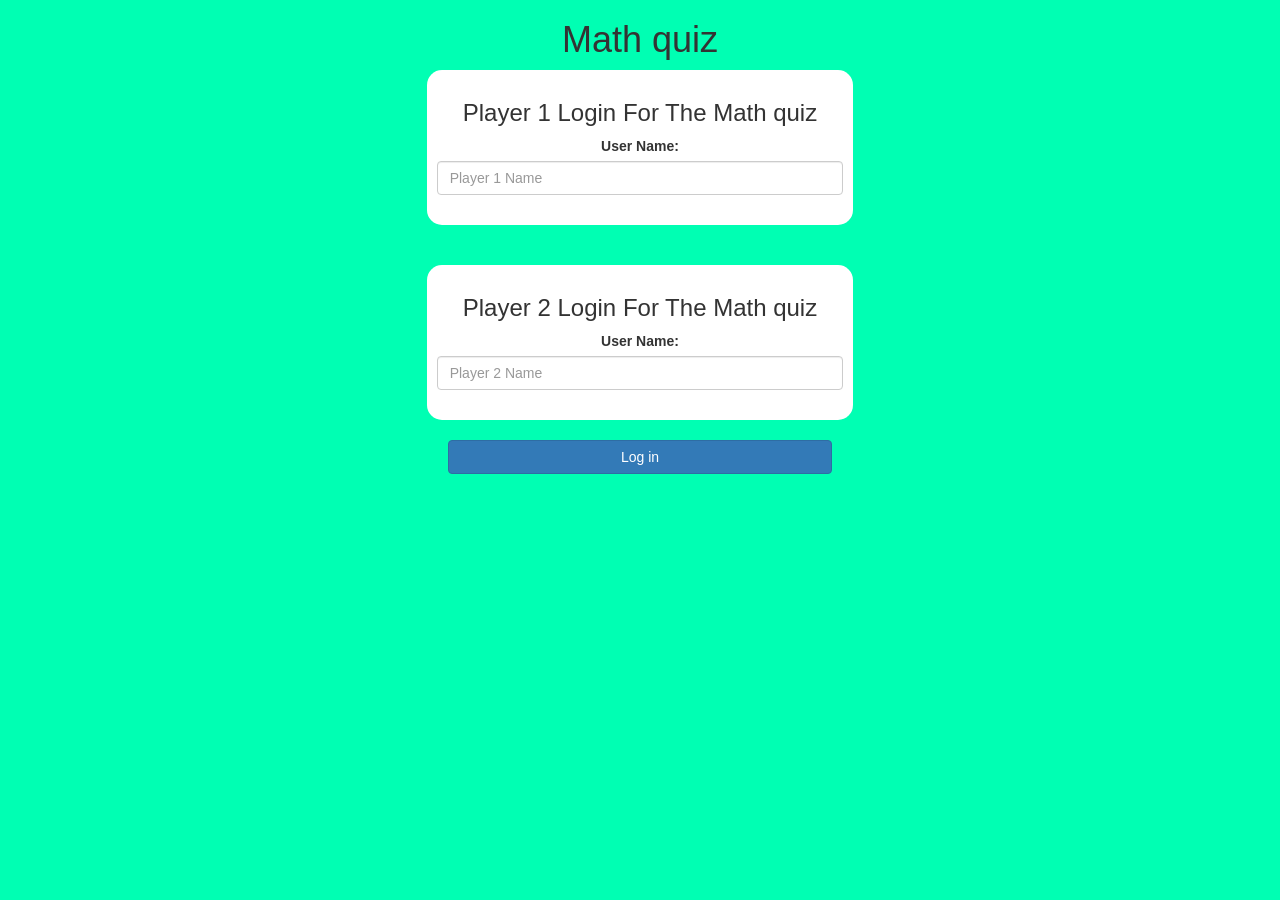
<file: index.html>
<!DOCTYPE html>
<html>
<head>
	<title>Math quiz</title>

<meta name="viewport" content="width=device-width, initial-scale=1">
<link rel="stylesheet" href="https://maxcdn.bootstrapcdn.com/bootstrap/3.4.0/css/bootstrap.min.css">
<script src="https://ajax.googleapis.com/ajax/libs/jquery/3.4.1/jquery.min.js"></script>
<script src="https://maxcdn.bootstrapcdn.com/bootstrap/3.4.0/js/bootstrap.min.js"></script>


<link rel="stylesheet" type="text/css" href="style.css">

<script src="main.js"></script>
</head>
<body>
<center>
<h1>Math quiz </h1>
<div class="col-lg-4 col-sm-8 col-xs-11 login_div1">
	<h3> Player 1 Login For The Math quiz</h3>
	<label> User Name: </label>
	<input type="text" id="player1_name_input" class="form-control" placeholder="Player 1 Name">
	<br>
</div>
<br>
<br>
<div class="col-lg-4 col-sm-8 col-xs-11 login_div2">
	<h3> Player 2 Login For The Math quiz</h3>
	<label> User Name: </label>
	<input type="text" id="player2_name_input" class="form-control" placeholder="Player 2 Name">
	<br>
</div>
<br>
<button style="width:30%" class="btn btn-primary" onclick="addUser()">Log in</button>
</center>
</body>
</html>
</file>
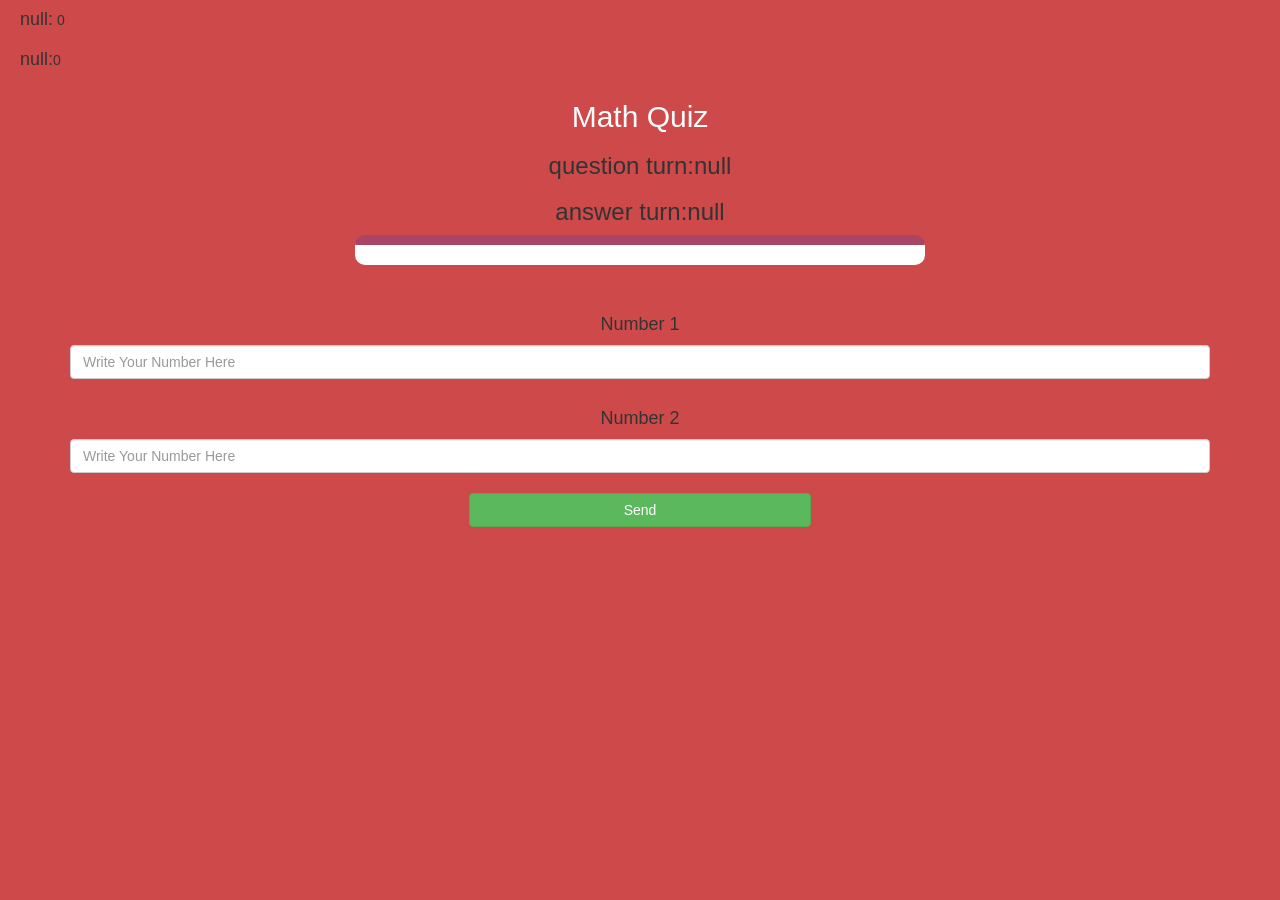
<file: game.html>
<!DOCTYPE html>
<html>
<head>
	<title>Math Quiz!</title>

<meta name="viewport" content="width=device-width, initial-scale=1">
<link rel="stylesheet" href="https://maxcdn.bootstrapcdn.com/bootstrap/3.4.0/css/bootstrap.min.css">
<script src="https://ajax.googleapis.com/ajax/libs/jquery/3.4.1/jquery.min.js"></script>
<script src="https://maxcdn.bootstrapcdn.com/bootstrap/3.4.0/js/bootstrap.min.js"></script>

<link rel="stylesheet" type="text/css" href="game.css">
</head>
<body>

<h4 id="player1_name"></h4> <span id="player1_score"></span>
<br>
<h4 id="player2_name"></h4><span id="player2_score"></span>

<div class="container">
	<center>
		<h2 style="color: white;">Math Quiz</h2>
        <h3 id="player_question"></h3>
		<h3 id="player_answer"></h3>
        <div id="output" class="col-lg-6"></div>
		<br>
		<br>
        <h4> Number 1 </h4>
        <input type="text" id="Number_1" class="form-control" placeholder="Write Your Number Here">
    
		<br>
        <h4>Number 2</h4>
	    <input type="text" id="Number_2" class="form-control" placeholder="Write Your Number Here">
		<br>
		<button onclick="send()" class="btn btn-success" style="width: 30%;">Send</button>
	</center>
</div>

<script src="game.js"></script>
</body>
</html>
</file>
<file: style.css>
body
{
	background: rgb(0, 255, 179);
}

	.login_div1 , .login_div2
	{
		background: white;
		padding: 10px;
		float: none;
		border-radius: 15px;
	}


#player1_name , #player2_name
{
	display: inline-block;
	margin-left: 20px;
}
#word
{
	width: 60%;
}
#word_display
{
	letter-spacing: 5px;
}
#output
{
background: white;
border-radius: 10px;
border-top: 10px solid #AA4465;
padding: 10px;
float: none;
text-align: left;
}
</file>
<file: game.css>
body
{
	background: #ce4a4a;
}

	.login_div1 , .login_div2
	{
		background: white;
		padding: 10px;
		float: none;
		border-radius: 15px;
	}


#player1_name , #player2_name
{
	display: inline-block;
	margin-left: 20px;
}
#word
{
	width: 60%;
}
#word_display
{
	letter-spacing: 5px;
}
#output
{
background: white;
border-radius: 10px;
border-top: 10px solid #AA4465;
padding: 10px;
float: none;
text-align: left;
}
</file>
